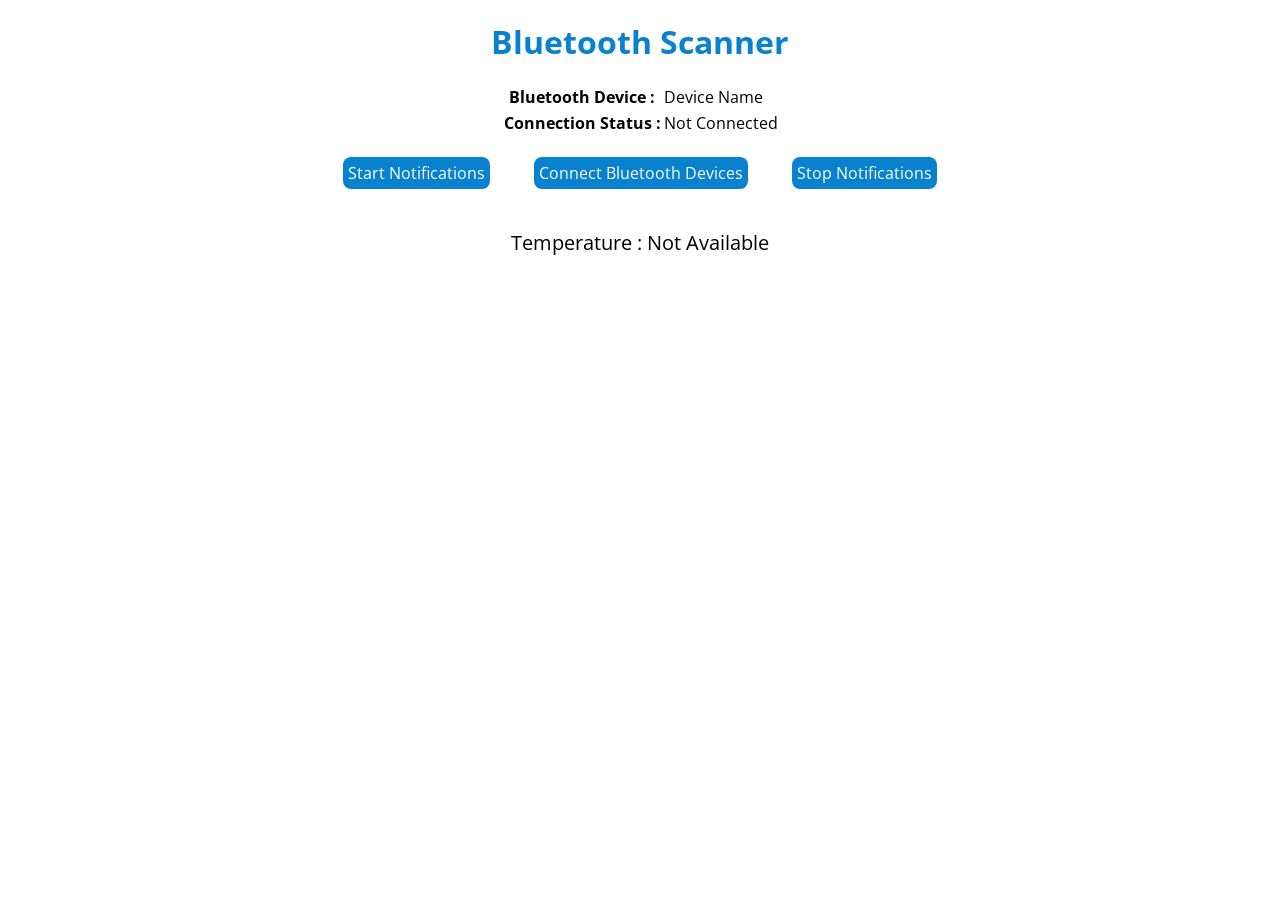
<file: public/index.html>
<!DOCTYPE html>
<html lang="en">

<head>
    <meta charset="UTF-8">
    <meta http-equiv="X-UA-Compatible" content="IE=edge">
    <meta name="viewport" content="width=device-width, initial-scale=1.0">
    <title>Bluetooth Scanner</title>
    <link rel="icon" href="src/images/icon-256x256.png" type="image/x-icon">
    <link rel="manifest" href="manifest.json">
    <link rel="stylesheet" href="style.css" />
    <link rel="preconnect" href="https://fonts.googleapis.com">
    <link rel="preconnect" href="https://fonts.gstatic.com" crossorigin>
    <link href="https://fonts.googleapis.com/css2?family=Open+Sans:wght@500&display=swap" rel="stylesheet">
</head>

<body>
    <h1 id="h1_style">
        Bluetooth Scanner
    </h1>
    <table class="table table_style" id="bluetooth_Table">
        <tr>
            <th>Bluetooth Device :</th>
            <td>Device Name</td>
        </tr>
        <tr>
            <th>Connection Status :</th>
            <td id="Connect_Status">Not Connected</td>
        </tr>

    </table>
    <div style="text-align: center;">
        <button type="button" id="startNotifications" onclick="onStartNotificationsButtonClick()">
            Start Notifications
        </button>
        <button type="button" id="btn_scan" onclick="ClickedButton()">
            Connect Bluetooth Devices
        </button>
        <button type="button" id="stopNotifications" onclick="onStopNotificationsButtonClick()">
            Stop Notifications
        </button>
    </div>
    <div style="text-align: center;">
        <p id="para_sample">Temperature : <span id="temperature_level"> Not Available</span></p>

    </div>

    <script src="app.js"></script>

</body>


</html>
</file>
<file: public/style.css>
.table_style {
    margin-left: auto;
    margin-right: auto;
    font-family: 'Open Sans';
}

td {
    padding: 0;
}


Button {
    font-family: 'Open Sans';
    background-color: #0882ce;
    color: white;
    border: #0882ce;
    border-radius: 0.5em;
    font-size: 16px;
    padding: 5px;
    margin: 20px;
}

Button:active {
    color: #000;
    background-color: aqua;
}

#h1_style {
    color: #0882ce;
    font-family: 'Open Sans';
    margin: 20px;
    text-align: center;
}

.container {
    height: 200px;
    position: relative;
    border: 3px solid green;
}

.vertical-center {
    margin: 0;
    position: absolute;
    top: 50%;
    -ms-transform: translateY(-50%);
    transform: translateY(-50%);
}

#para_sample {
    text-align: center;
    font-family: 'Open Sans';
    font-size: 20px;
}
</file>
